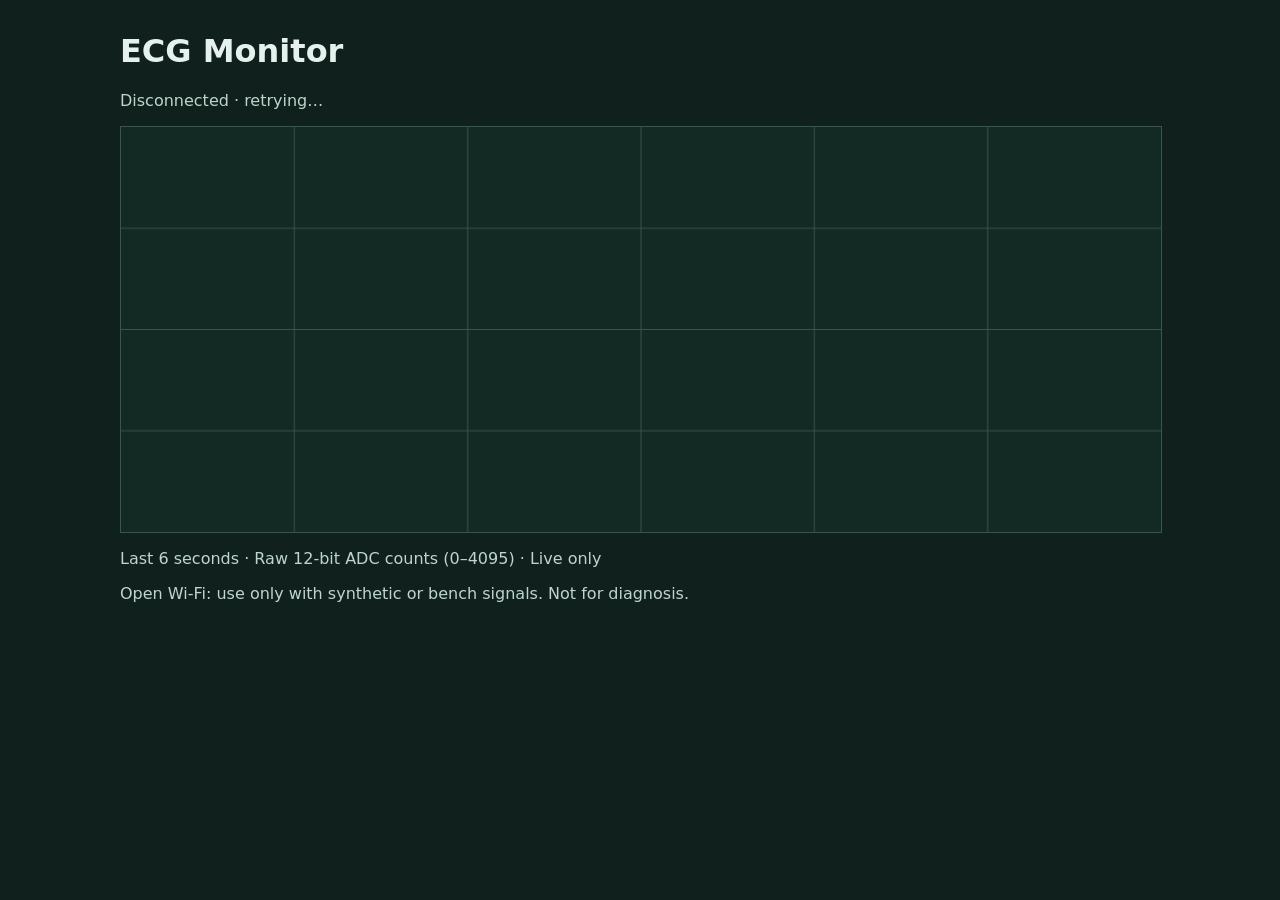
<file: main/viewer.html>
<!doctype html>
<html lang="en">
<meta charset="utf-8">
<meta name="viewport" content="width=device-width, initial-scale=1">
<title>ECG Monitor</title>
<style>
  :root { color-scheme: dark; font: 16px system-ui, sans-serif; background: #10201d; color: #e5f1ec; }
  body { max-width: 65rem; margin: 2rem auto; padding: 0 1rem; }
  canvas { display: block; width: 100%; height: clamp(15rem, 45vh, 28rem); border: 1px solid #38564d; background: #132a24; }
  p { color: #bdd6ca; }
</style>
<main>
  <h1>ECG Monitor</h1>
  <p id="status" role="status">Connecting…</p>
  <canvas aria-label="Live single-lead ECG trace"></canvas>
  <p>Last 6 seconds · Raw 12-bit ADC counts (0–4095) · Live only</p>
  <p>Open Wi-Fi: use only with synthetic or bench signals. Not for diagnosis.</p>
</main>
<script>
  const canvas = document.querySelector('canvas');
  const ctx = canvas.getContext('2d');
  const status = document.querySelector('#status');
  const seconds = 6;
  let packets = [];

  function draw() {
    const { width, height } = canvas.getBoundingClientRect();
    const scale = Math.min(window.devicePixelRatio || 1, 3);
    const w = Math.round(width * scale);
    const h = Math.round(height * scale);
    if (canvas.width !== w) canvas.width = w;
    if (canvas.height !== h) canvas.height = h;
    ctx.setTransform(scale, 0, 0, scale, 0, 0);
    ctx.clearRect(0, 0, width, height);
    ctx.strokeStyle = '#38564d';
    ctx.beginPath();
    for (let i = 1; i < seconds; i++) {
      ctx.moveTo(i * width / seconds, 0);
      ctx.lineTo(i * width / seconds, height);
    }
    for (let i = 1; i < 4; i++) {
      ctx.moveTo(0, i * height / 4);
      ctx.lineTo(width, i * height / 4);
    }
    ctx.stroke();

    const newest = packets.at(-1);
    if (!newest) return;
    const end = (newest.seq + 1) * newest.samples.length;
    const start = end - seconds * newest.fs;
    let previous = -2;
    ctx.strokeStyle = '#7ff2b5';
    ctx.lineWidth = 2;
    ctx.beginPath();
    for (const { seq, samples } of packets) {
      for (let i = 0; i < samples.length; i++) {
        const index = seq * samples.length + i;
        if (index < start) continue;
        const x = (index - start) * width / (end - start);
        const y = height * (0.95 - 0.9 * samples[i] / 4095);
        if (index === previous + 1) ctx.lineTo(x, y);
        else ctx.moveTo(x, y);
        previous = index;
      }
    }
    ctx.stroke();
  }

  function connect() {
    status.textContent = 'Connecting…';
    const socket = new WebSocket(`ws://${location.host}/ws/live`);
    let watchdog;
    function expectPacket() {
      clearTimeout(watchdog);
      watchdog = setTimeout(() => socket.close(), 10000);
    }
    expectPacket();
    socket.addEventListener('open', () => { status.textContent = 'Waiting for samples…'; });
    socket.addEventListener('message', ({ data }) => {
      const packet = JSON.parse(data);
      expectPacket();
      const last = packets.at(-1);
      if (last && (packet.seq <= last.seq || packet.fs !== last.fs ||
                   packet.samples.length !== last.samples.length)) packets = [];
      packets.push(packet);
      const keep = Math.ceil(seconds * packet.fs / packet.samples.length) + 1;
      while (packets.length > keep || packet.seq - packets[0].seq >= keep) packets.shift();
      status.textContent = `${packet.device_id} · ${packet.fs} Hz · ${
        packet.source === 'synthetic' ? 'Test signal' : packet.lead_off ? 'Leads off' : 'ADC live'}`;
      draw();
    });
    socket.addEventListener('close', () => {
      clearTimeout(watchdog);
      status.textContent = 'Disconnected · retrying…';
      packets = [];
      draw();
      setTimeout(connect, 1500);
    });
  }
  new ResizeObserver(draw).observe(canvas);
  connect();
</script>
</html>
</file>
